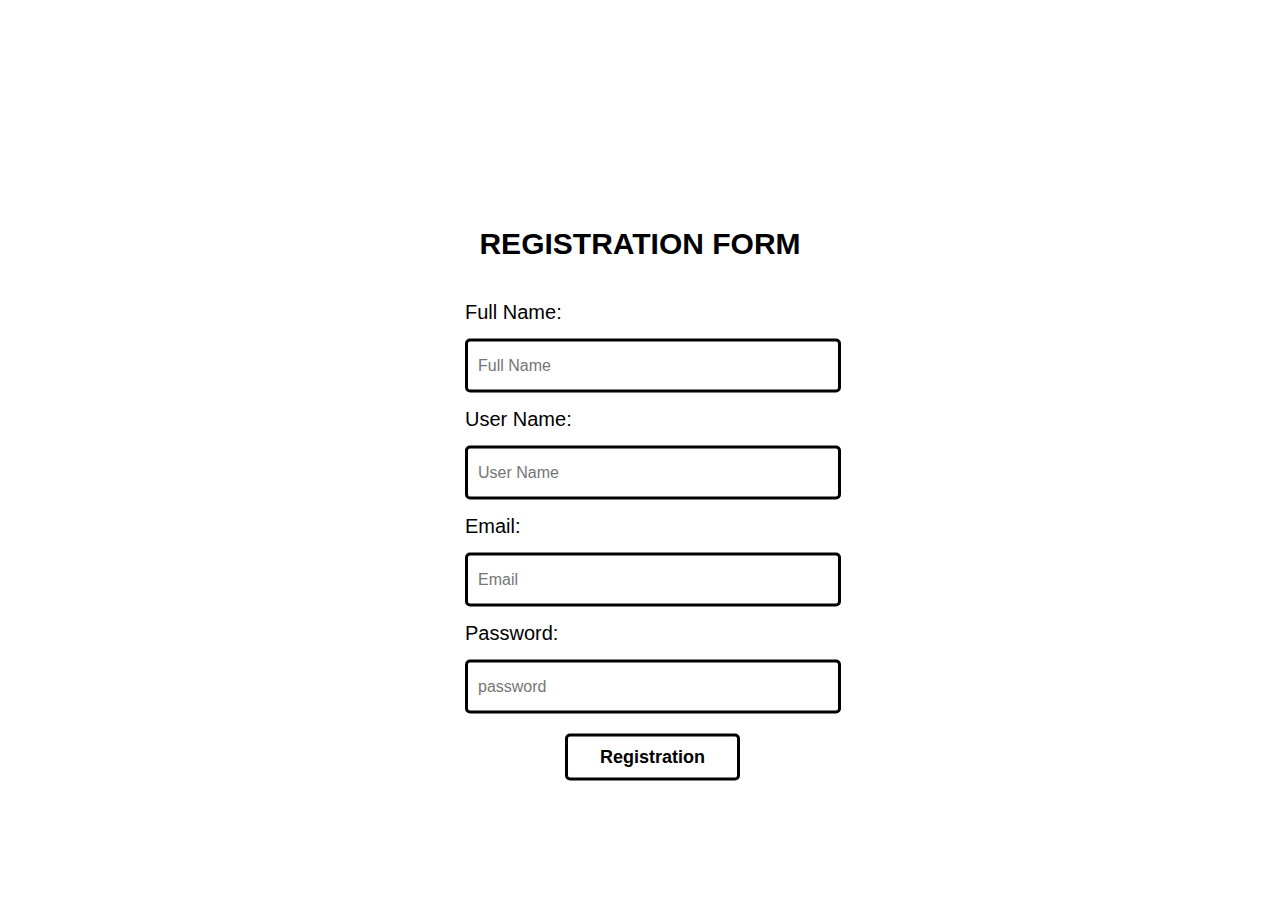
<file: index.html>
<!DOCTYPE html>
<html lang="en" dir="ltr">
  <head>
    <meta charset="utf-8">
    <meta name="viewport" content="width=device-width, scale=1.0">

    <title>Registration Form</title>
    <link rel="stylesheet" href="style.css">
    </head>
  <body>
    <div class="Registration-form">
       <h1>Registration Form</h1>
       <form  action="index.html" method="post">
          <p>Full Name:</p>
          <input type="text" name="fullname" placeholder="Full Name">
          <p>User Name:</p>
          <input type="text" name="username" placeholder="User Name">
          <p>Email:</p>
          <input type="text" name="email" placeholder="Email">
          <p>Password:</p>
          <input type="password" name="password" placeholder="password">
          <button type="submit">Registration</button>
       </form>
    </div>
  </body>
</html>
</file>
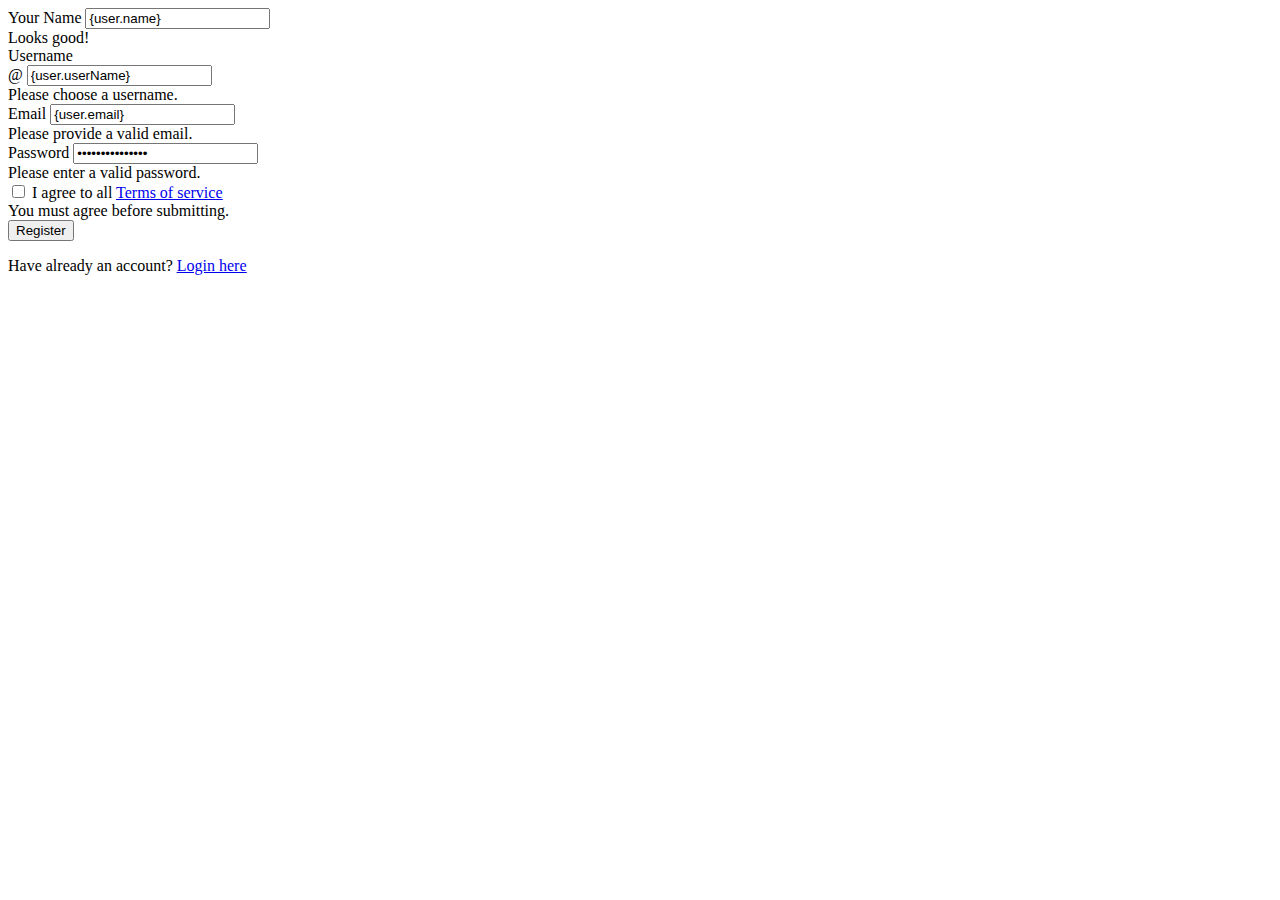
<file: form.html>
<!DOCTYPE html>
<html lang="en">

<head>
  <link href="https://cdn.jsdelivr.net/npm/bootstrap@5.0.2/dist/css/bootstrap.min.css" rel="stylesheet"
    integrity="sha384-EVSTQN3/azprG1Anm3QDgpJLIm9Nao0Yz1ztcQTwFspd3yD65VohhpuuCOmLASjC" crossorigin="anonymous">
  <meta charset="UTF-8">
  <meta http-equiv="X-UA-Compatible" content="IE=edge">
  <meta name="viewport" content="width=, initial-scale=1.0">

  <title>Document</title>
</head>

<body>
  <form method="POST" class="w-50 mx-auto needs-validation" novalidate></form>
  <div class="col-md-4">
    <label for="validationCustom01" class="form-label">Your Name</label>
    <input type="text" class="form-control form-control-lg" id="validationCustom01" name='name' value={user.name}
      onChange={handleUser}required>
    <div class="valid-feedback">
      Looks good!
    </div>
  </div>
  <div class="col-md-4">
    <label for="validationCustomUsername" class="form-label">Username</label>
    <div class="input-group has-validation">
      <span class="input-group-text" id="inputGroupPrepend">@</span>
      <input type="text" class="form-control" id="validationCustomUsername" aria-describedby="inputGroupPrepend"
        name='userName' value={user.userName} onChange={handleUser} required>
      <div class="invalid-feedback">
        Please choose a username.
      </div>
    </div>
  </div>
  <div class="col-md-6">
    <label for="validationCustom03" class="form-label">Email</label>
    <input type="email" class="form-control" id="validationCustom03" name='email' value={user.email}
      onChange={handleUser} required>
    <div class="invalid-feedback">
      Please provide a valid email.
    </div>
  </div>

  <div class="col-md-3">
    <label for="validationCustom05" class="form-label">Password</label>
    <input type="password" class="form-control" id="validationCustom05" name="password" value={user.password}
      onChange={handleUser} required>
    <div class="invalid-feedback">
      Please enter a valid password.
    </div>
  </div>
  <div class="col-12">
    <div class="form-check">
      <input class="form-check-input" type="checkbox" value="" id="invalidCheck" required>
      <label class="form-check-label" for="invalidCheck">
        I agree to all <a href="#!" className="text-body"><u>Terms of service</u></a> 
      </label>
      <div class="invalid-feedback">
        You must agree before submitting.
      </div>
    </div>
  </div>
  <div class="col-12">
    <button class="btn btn-success btn-block btn-lg gradient-custom-4 text-body" type="submit" onClick={handleSubmit}>Register</button>
  </div>
  <p className="text-center text-muted mt-5 mb-0">Have already an account? <a href="#!"
    className="fw-bold text-body"><u>Login here</u></a></p>
  </form>
  <script src="https://cdn.jsdelivr.net/npm/bootstrap@5.0.2/dist/js/bootstrap.bundle.min.js"
    integrity="sha384-MrcW6ZMFYlzcLA8Nl+NtUVF0sA7MsXsP1UyJoMp4YLEuNSfAP+JcXn/tWtIaxVXM"
    crossorigin="anonymous"></script>
</body>

</html>
</file>
<file: style.css>
*{
  margin:0;
  padding:0;
  font-family:sans-serif;
}
body{

}
.Registration-form{
  position: absolute;
  top: 50%;
  left:50%;
  transform: translate(-50%,-50%);
  width:350px;

}
.Registration-form h1{
  font-size:30px;
  text-align: center;
  text-transform: uppercase;
  margin:40px 0;
}
.Registration-form p{
  font-size:20px;
  margin:15px 0;

}
.Registration-form input{
  font-size:16px;
  padding:15px 10px;
  width: 100%;
  border: solid black;
  border-radius: 5px;
  outline:none;
}
.Registration-form button{
  font-size:18px;
  font-weight:bold;
  margin:20px 0;
  padding: 10px 15px;
  width:50%;
  border:solid black;
  border-radius:5px;
  background-color: #fff;
  position: absolute;
  left: 100px;  

}
.Registration-form button:hover{
  color:red;
}
</file>
